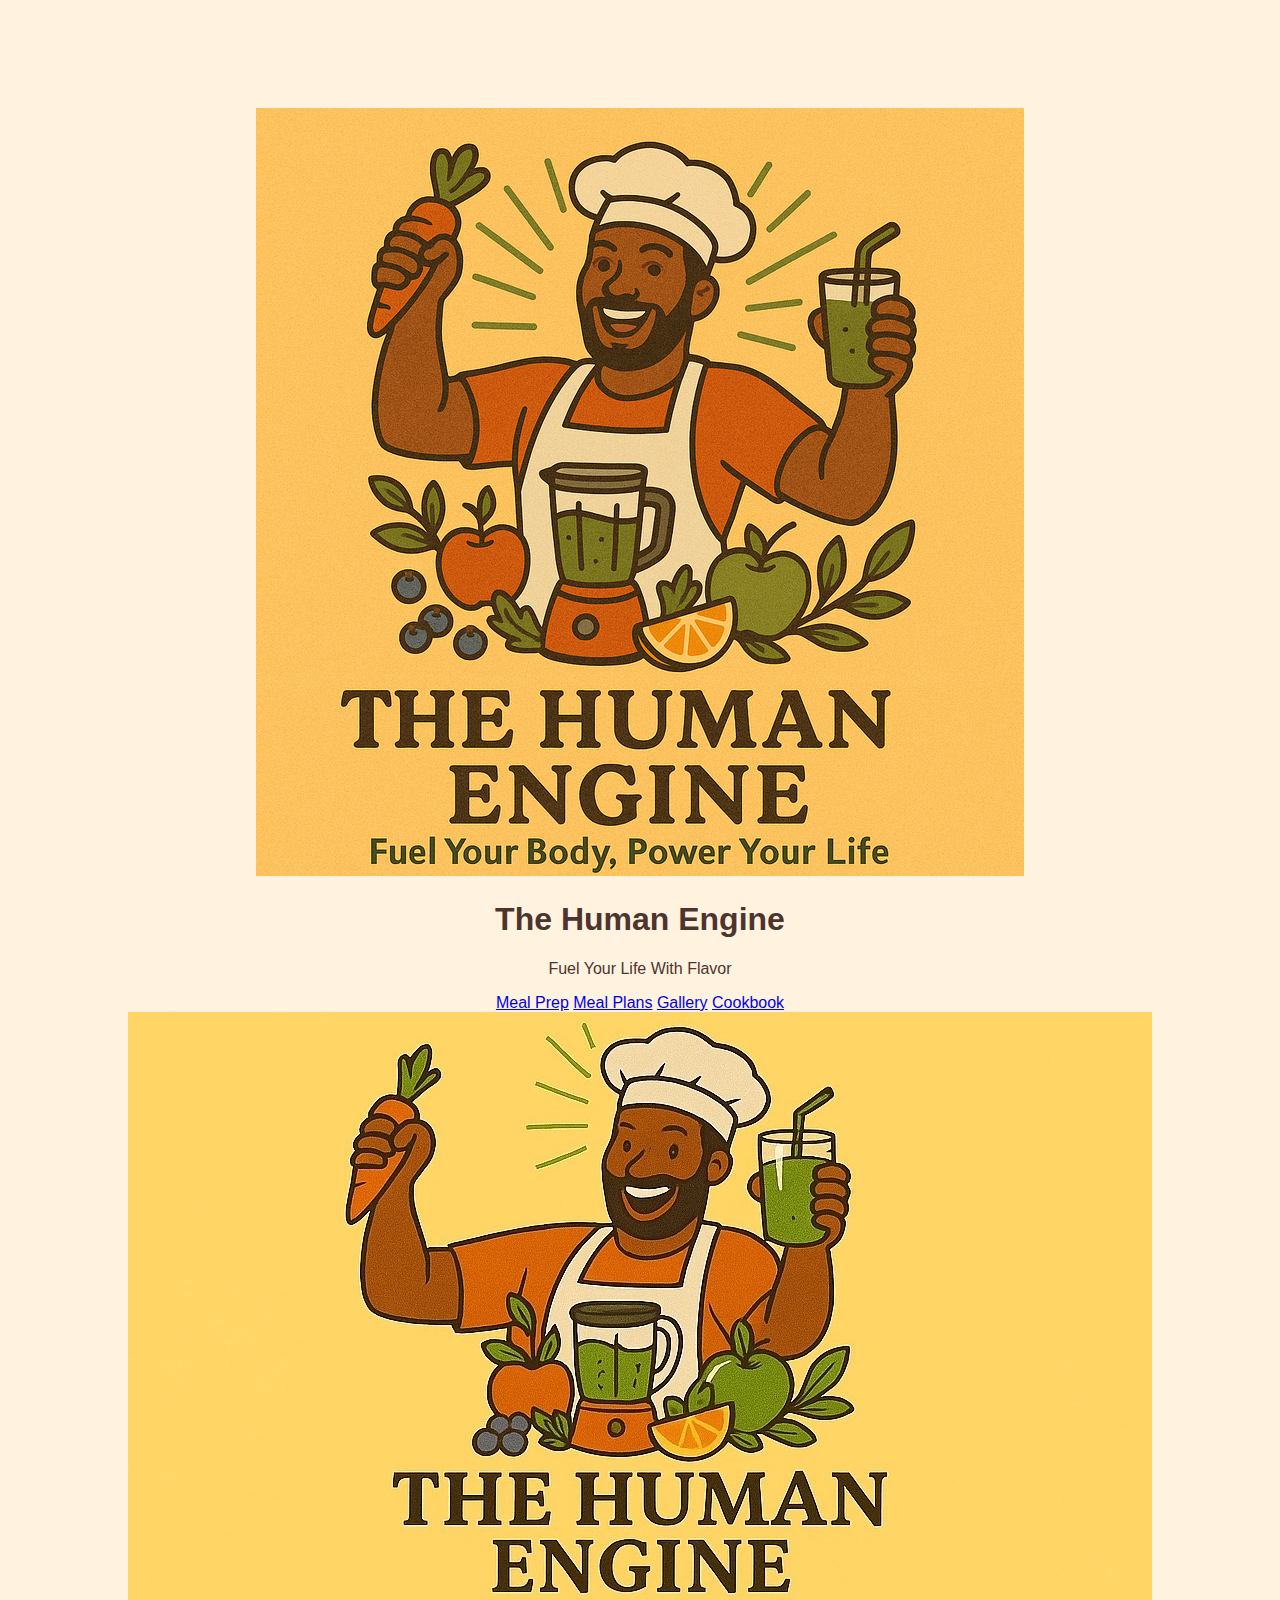
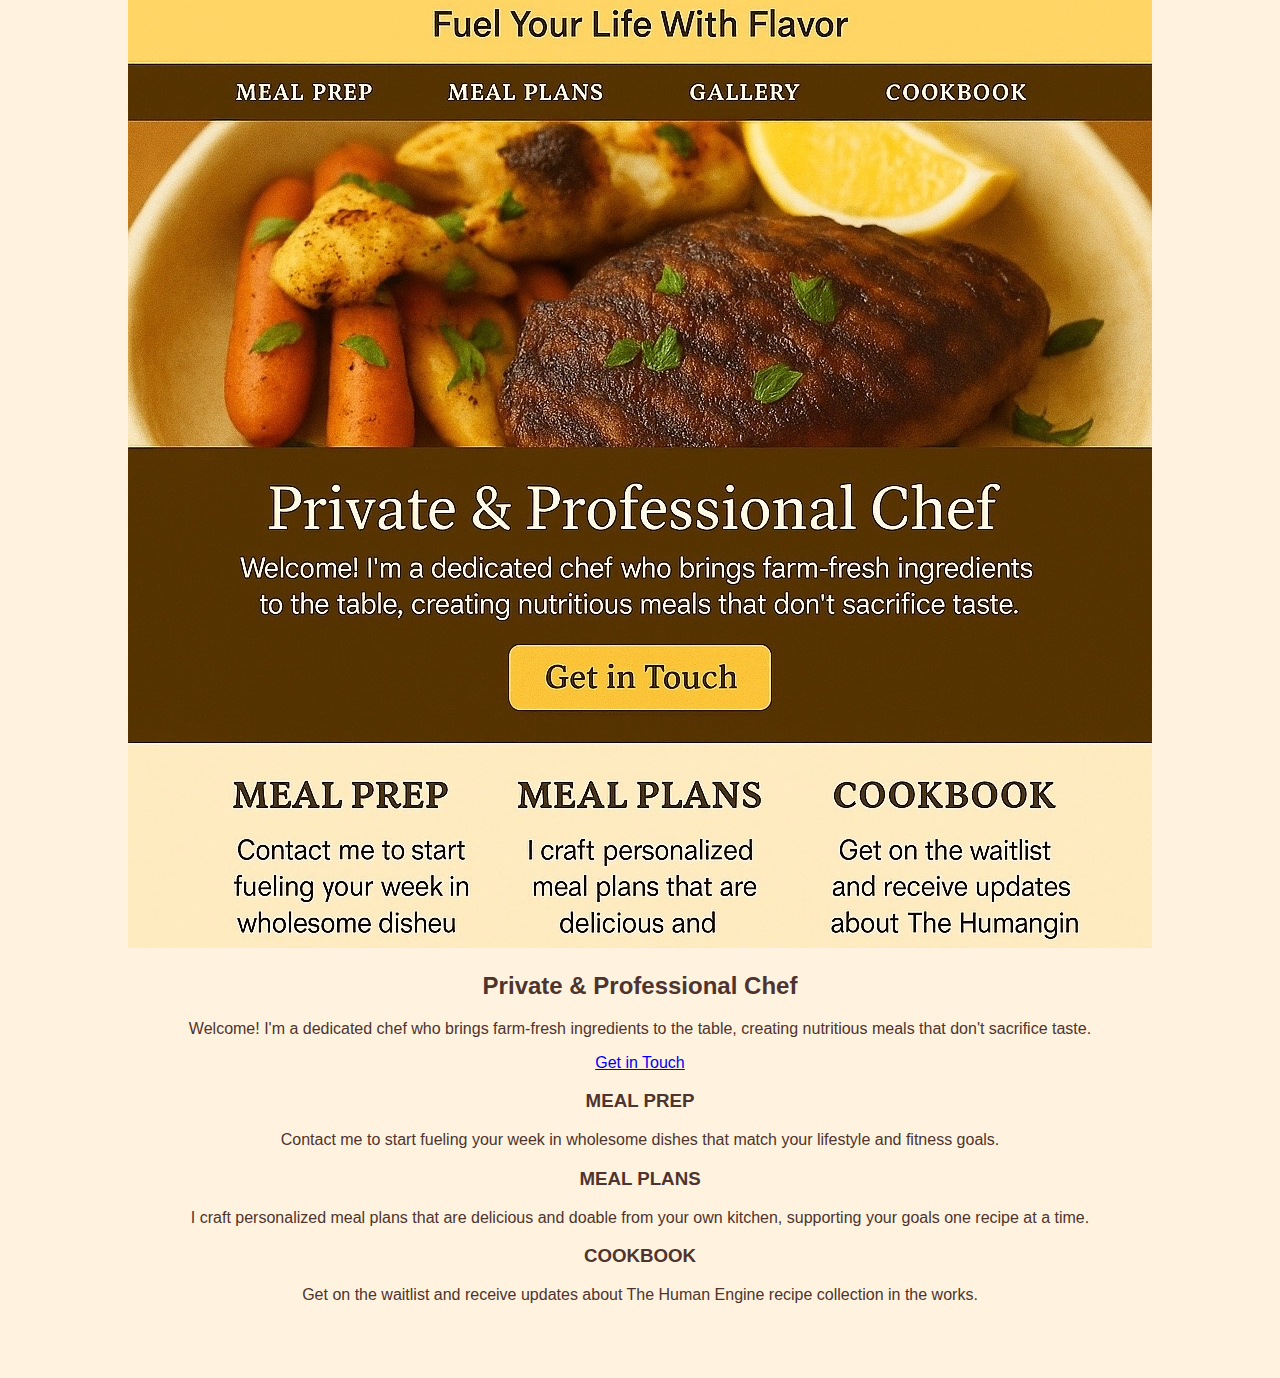
<file: index.html>
<!DOCTYPE html>
<html lang="en">
<head>
    <meta charset="UTF-8" />
    <meta name="viewport" content="width=device-width, initial-scale=1.0"/>
    <title>The Human Engine</title>
    <link rel="stylesheet" href="style.css" />
</head>
<body>
    <header>
        <img src="resized_hero_header.png" alt="The Human Engine Logo" class="hero-img"/>
        <h1>The Human Engine</h1>
        <p class="tagline">Fuel Your Life With Flavor</p>
        <nav>
            <a href="meal-prep.html">Meal Prep</a>
            <a href="meal-plans.html">Meal Plans</a>
            <a href="gallery.html">Gallery</a>
            <a href="cookbook.html">Cookbook</a>
        </nav>
    </header>

    <section class="hero">
        <img src="steak_hero.jpg" alt="Hero Food Image" class="hero-steak"/>
        <div class="intro">
            <h2>Private & Professional Chef</h2>
            <p>Welcome! I'm a dedicated chef who brings farm-fresh ingredients to the table, creating nutritious meals that don't sacrifice taste.</p>
            <a class="cta-button" href="mailto:thehumanengine30@gmail.com">Get in Touch</a>
        </div>
    </section>

    <section class="offerings">
        <div>
            <h3>MEAL PREP</h3>
            <p>Contact me to start fueling your week in wholesome dishes that match your lifestyle and fitness goals.</p>
        </div>
        <div>
            <h3>MEAL PLANS</h3>
            <p>I craft personalized meal plans that are delicious and doable from your own kitchen, supporting your goals one recipe at a time.</p>
        </div>
        <div>
            <h3>COOKBOOK</h3>
            <p>Get on the waitlist and receive updates about The Human Engine recipe collection in the works.</p>
        </div>
    </section>
</body>
</html>
</file>
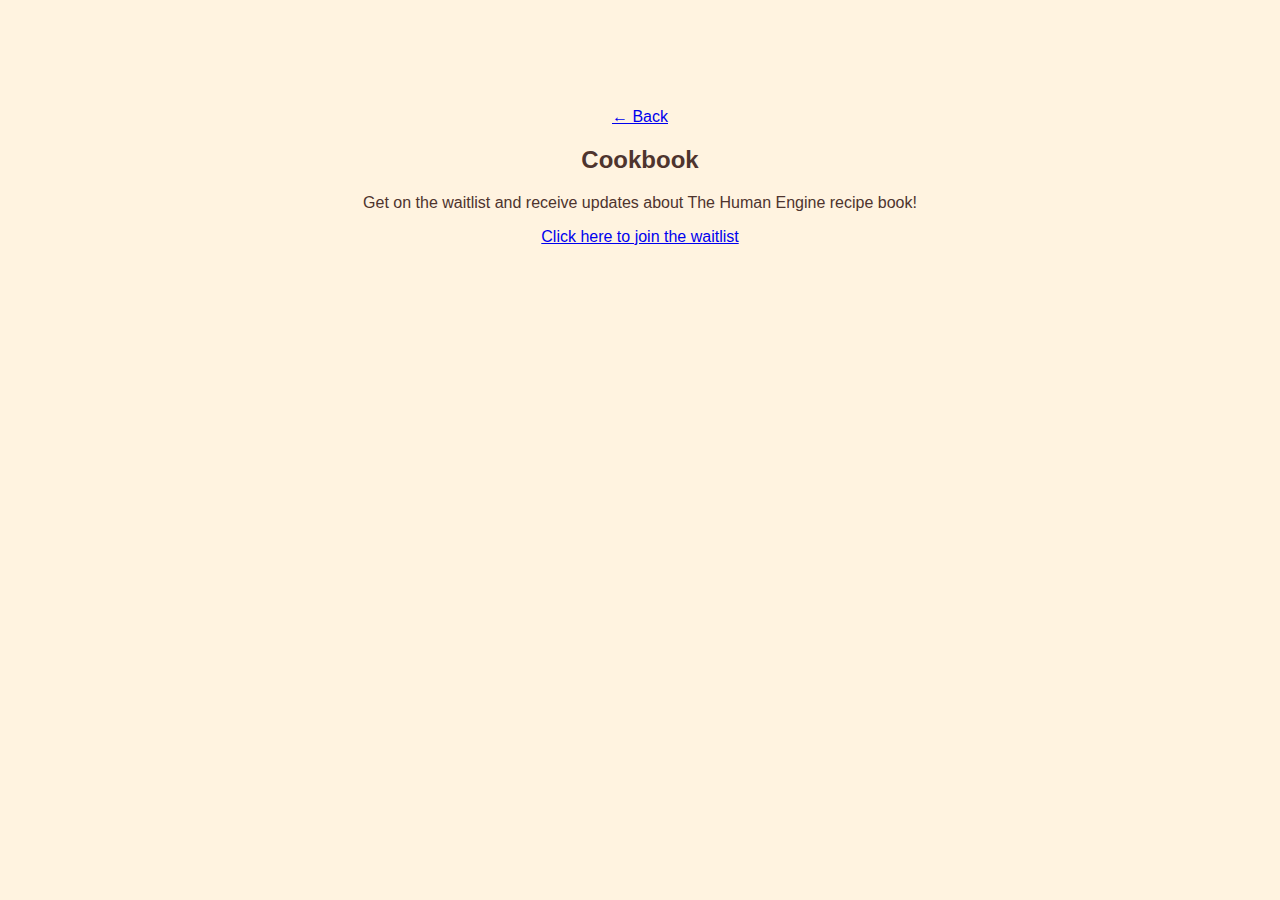
<file: cookbook.html>
<html><head><title>Cookbook</title><link rel="stylesheet" href="style.css"></head>
        <body><header><a href="index.html">← Back</a></header><main>
        <h2>Cookbook</h2><p>Get on the waitlist and receive updates about The Human Engine recipe book!</p>
        <p><a href="https://docs.google.com/forms/d/e/1FAIpQLSdNmpOEayoUdS66gMUYWS_cqZKphpobCQMpvRURK4dWfZ3VLw/viewform" target="_blank">Click here to join the waitlist</a></p>
        </main></body></html>
</file>
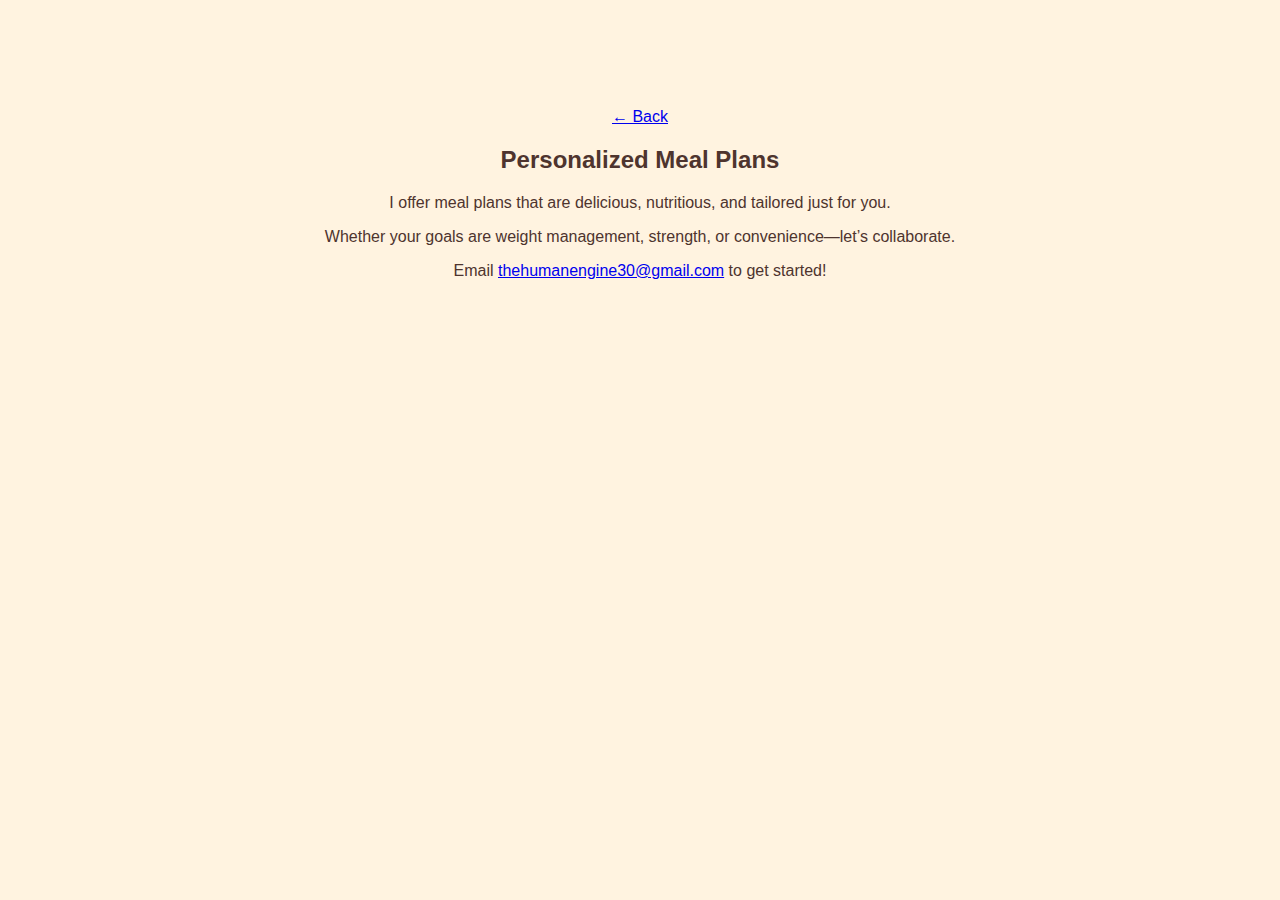
<file: meal-plans.html>
<html><head><title>Meal Plans</title><link rel="stylesheet" href="style.css"></head>
        <body><header><a href="index.html">← Back</a></header><main>
        <h2>Personalized Meal Plans</h2><p>I offer meal plans that are delicious, nutritious, and tailored just for you.</p>
        <p>Whether your goals are weight management, strength, or convenience—let’s collaborate.</p>
        <p>Email <a href="mailto:thehumanengine30@gmail.com">thehumanengine30@gmail.com</a> to get started!</p>
        </main></body></html>
</file>
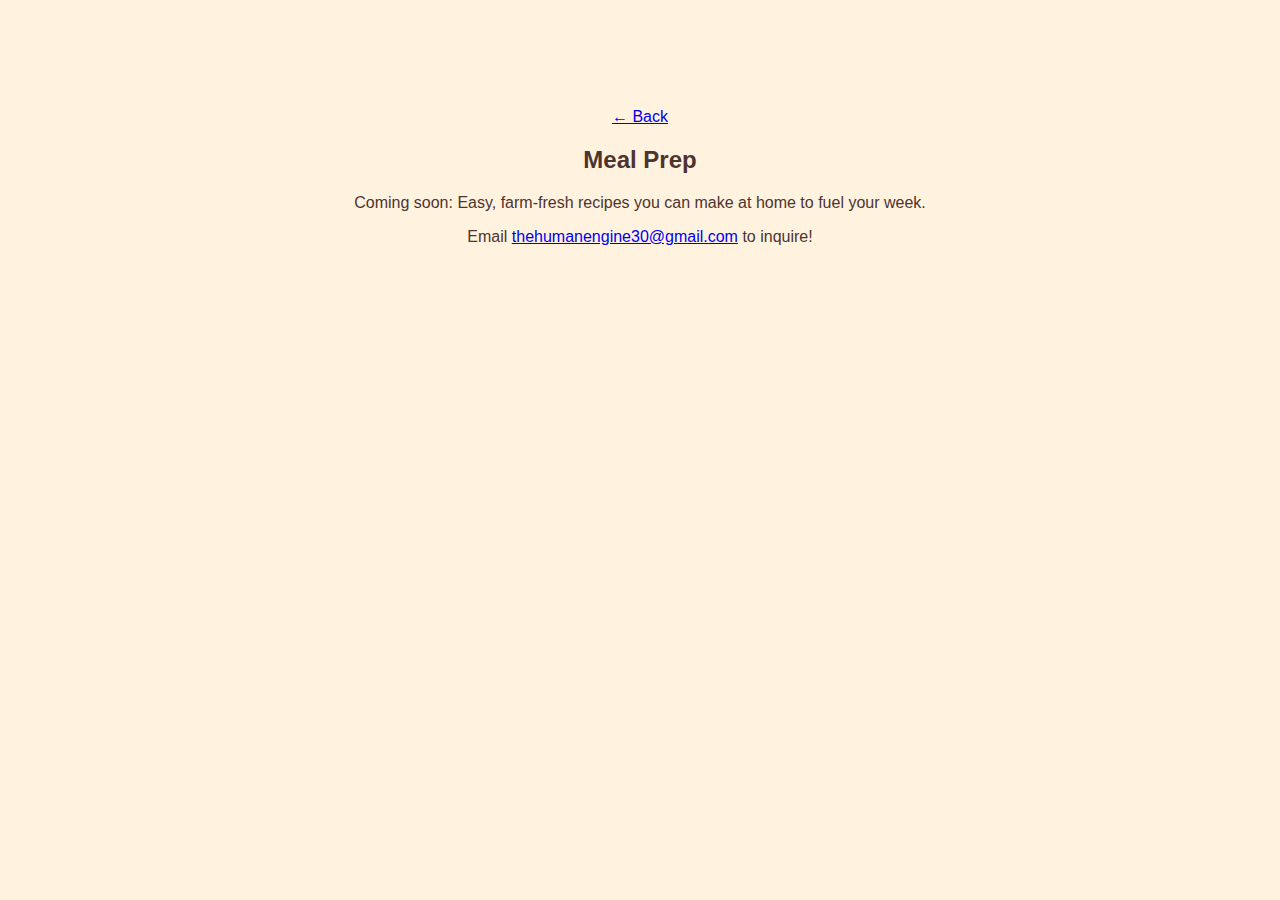
<file: meal-prep.html>
<html><head><title>Meal Prep</title><link rel="stylesheet" href="style.css"></head>
        <body><header><a href="index.html">← Back</a></header><main>
        <h2>Meal Prep</h2><p>Coming soon: Easy, farm-fresh recipes you can make at home to fuel your week.</p>
        <p>Email <a href="mailto:thehumanengine30@gmail.com">thehumanengine30@gmail.com</a> to inquire!</p>
        </main></body></html>
</file>
<file: style.css>
body {
    font-family: Arial, sans-serif;
    background-color: #fff3e0;
    color: #4e342e;
    text-align: center;
    padding: 50px;
}
header {
    margin-top: 50px;
}
</file>
